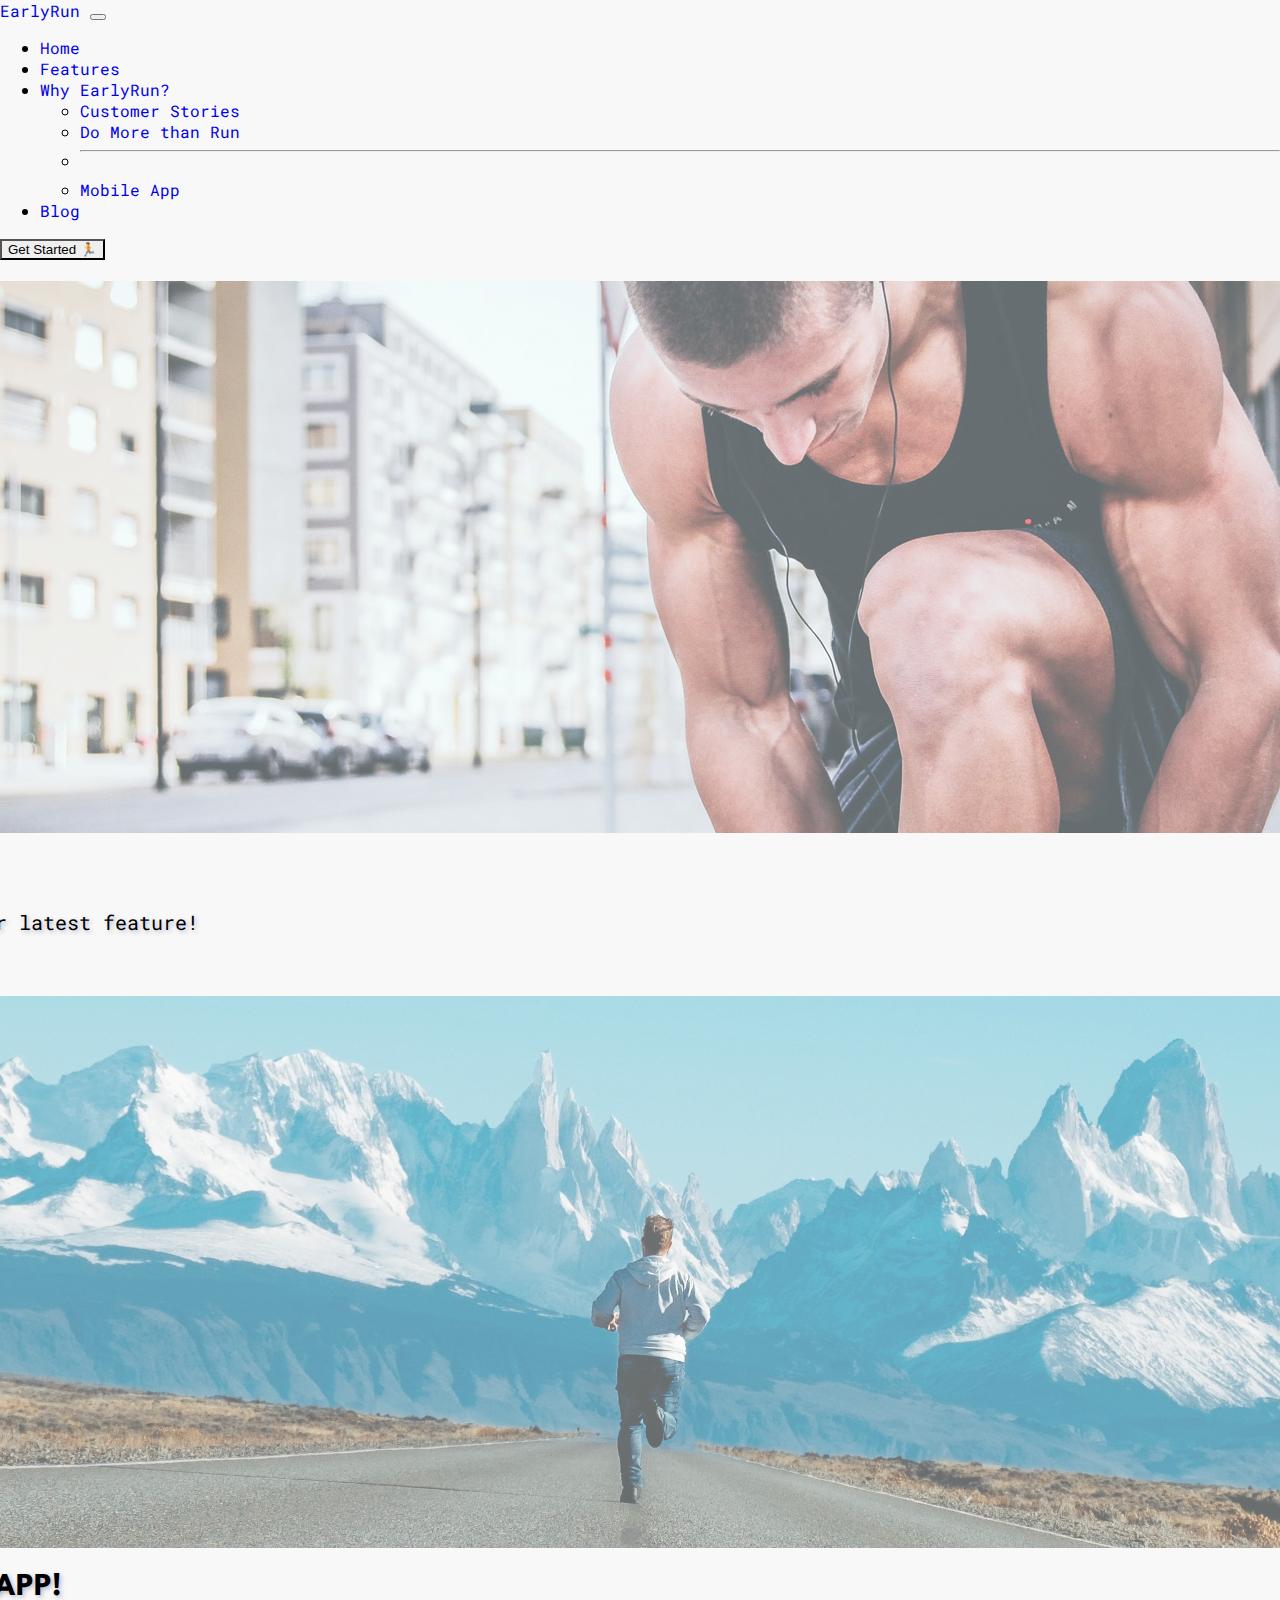
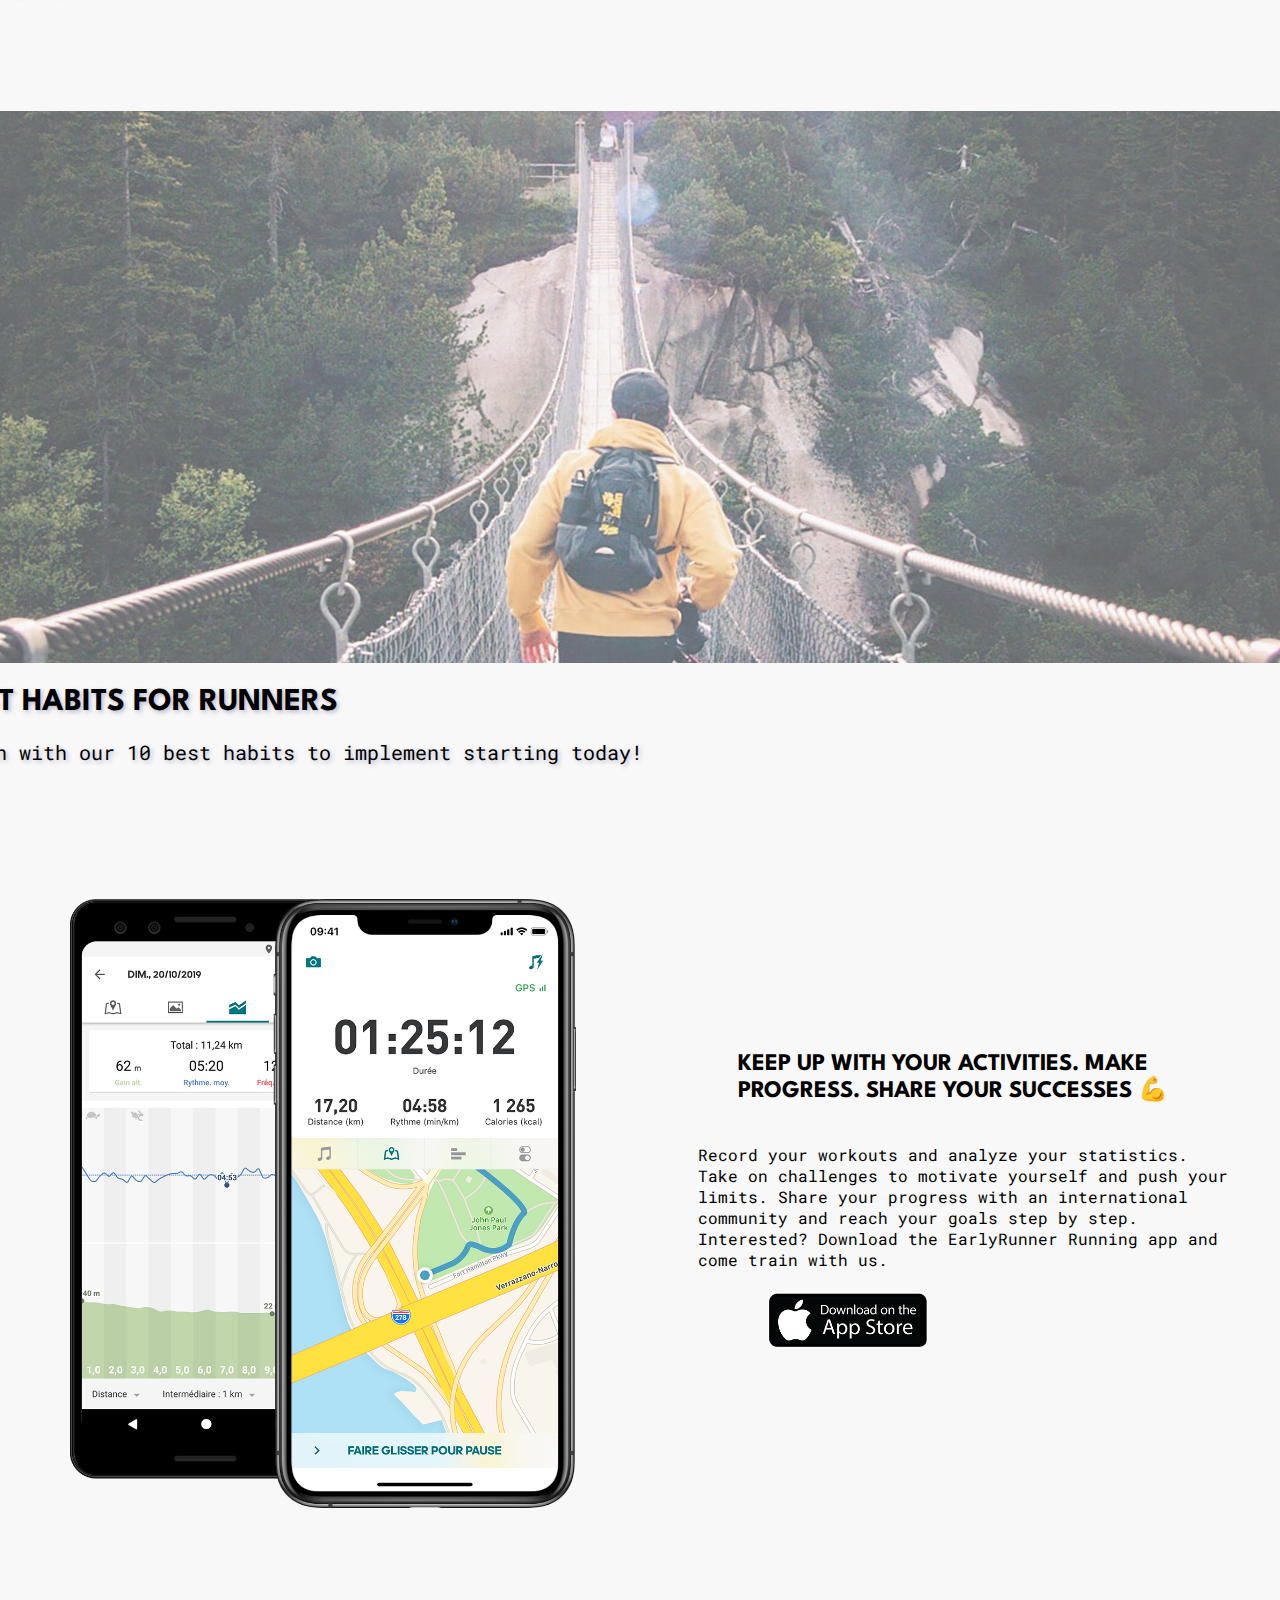
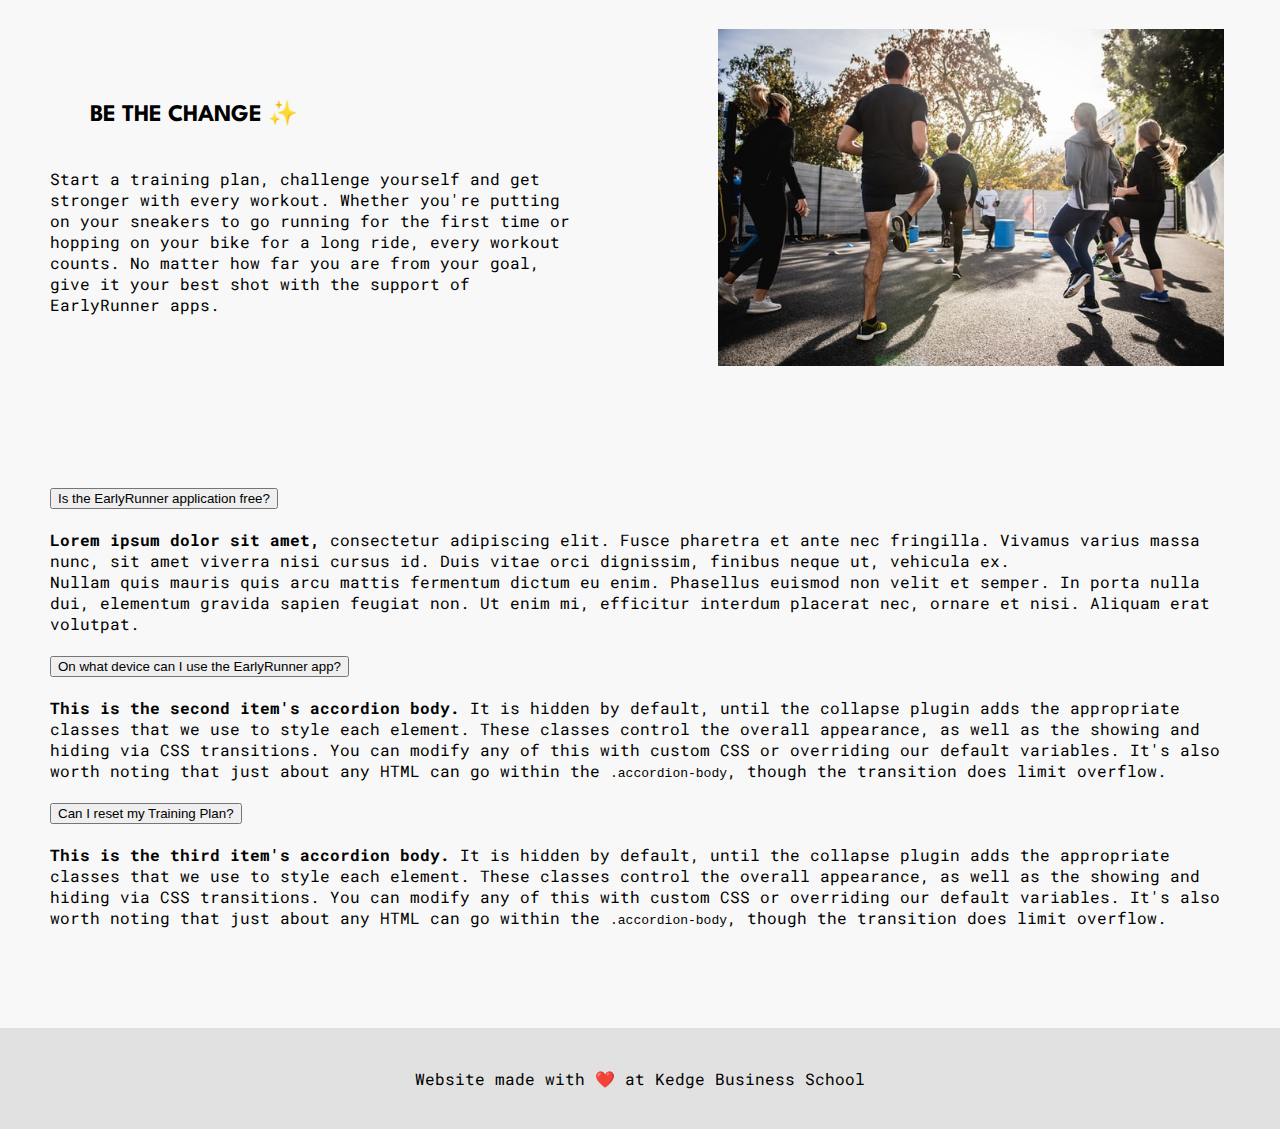
<file: index.html>
<!DOCTYPE html>
<html lang="en">
<head>
  <meta charset="UTF-8">
  <meta name="viewport" content="width=device-width, initial-scale=1.0">
  <meta name="description" content="EarlyRun | Your Daily Running Sports Coach App! Transform your life with the right challenges! With family, friends or co-workers, your personal trainer EarlyRun will help you be a better runner and DO MORE!">
  <title>EarlyRun | Your Daily Running Coach</title>
  <link href="https://cdn.jsdelivr.net/npm/bootstrap@5.1.3/dist/css/bootstrap.min.css" rel="stylesheet" integrity="sha384-1BmE4kWBq78iYhFldvKuhfTAU6auU8tT94WrHftjDbrCEXSU1oBoqyl2QvZ6jIW3" crossorigin="anonymous">
  <link rel="stylesheet" href="styles/style.css">
</head>
<body>
  <!-- Menu -->
    <nav class="navbar navbar-expand-lg navbar-light bg-light">
      <div class="container-fluid">
        <a class="navbar-brand" href="#">EarlyRun</a>
          <button class="navbar-toggler" type="button" data-bs-toggle="collapse" data-bs-target="#navbarSupportedContent" aria-controls="navbarSupportedContent" aria-expanded="false" aria-label="Toggle navigation">
            <span class="navbar-toggler-icon"></span>
          </button>

        <div class="collapse navbar-collapse" id="navbarSupportedContent">
          <ul class="navbar-nav me-auto mb-2 mb-lg-0">
            <li class="nav-item">
              <a class="nav-link active" aria-current="page" href="#">Home</a>
            </li>
            <li class="nav-item">
              <a class="nav-link" href="#">Features</a>
            </li>
            <li class="nav-item dropdown">
              <a class="nav-link dropdown-toggle" href="#" id="navbarDropdown" role="button" data-bs-toggle="dropdown" aria-expanded="false">
                Why EarlyRun?
              </a>
              <ul class="dropdown-menu" aria-labelledby="navbarDropdown">
                <li><a class="dropdown-item" href="#">Customer Stories</a></li>
                <li><a class="dropdown-item" href="#">Do More than Run</a></li>
                <li><hr class="dropdown-divider"></li>
                <li><a class="dropdown-item" href="#">Mobile App</a></li>
              </ul>
            </li>
            <li class="nav-item">
              <a class="nav-link" href="#">Blog</a>
            </li>
          </ul>
          <form class="d-flex">
              <button class="btn btn-outline-success" type="submit">Get Started 🏃</button>
          </form>
        </div>
      </div>
    </nav>

  <!-- Banner -->
  <div id="banner">
    <div id="carouselExampleCaptions" class="carousel slide" data-bs-ride="carousel">
      <div class="carousel-indicators">
        <button type="button" data-bs-target="#carouselExampleCaptions" data-bs-slide-to="0" class="active" aria-current="true" aria-label="Slide 1"></button>
        <button type="button" data-bs-target="#carouselExampleCaptions" data-bs-slide-to="1" aria-label="Slide 2"></button>
        <button type="button" data-bs-target="#carouselExampleCaptions" data-bs-slide-to="2" aria-label="Slide 3"></button>
      </div>
      <div class="carousel-inner">
        <div class="carousel-item active">
          <img src="images/slideone.jpg" class="d-block w-100" alt="...">
          <div class="carousel-caption d-none d-md-block">
            <h1>CAREFREE RUNNING</h1>
            <p>Unpack your stress with our latest feature!</p>
            <button type="button" class="btn btn-dark">Discover Now</button>
          </div>
        </div>
        <div class="carousel-item">
          <img src="images/slidetwo.jpg" class="d-block w-100" alt="...">
          <div class="carousel-caption d-none d-md-block">
            <h1>MORE THAN JUST AN APP!</h1>
            <p>We are #EARLYRUNNERS. </p>
            <button type="button" class="btn btn-dark">Join Us</button>
          </div>
        </div>
        <div class="carousel-item">
          <img src="images/slidethree.jpg" class="d-block w-100" alt="...">
          <div class="carousel-caption d-none d-md-block">
            <h1>BLOG ARTICLE: 10 BEST HABITS FOR RUNNERS</h1>
            <p>Never get sidetracked again with our 10 best habits to implement starting today!</p>
            <button type="button" class="btn btn-dark">Read the Article</button>
          </div>
        </div>
      </div>
      <button class="carousel-control-prev" type="button" data-bs-target="#carouselExampleCaptions" data-bs-slide="prev">
        <span class="carousel-control-prev-icon" aria-hidden="true"></span>
        <span class="visually-hidden">Previous</span>
      </button>
      <button class="carousel-control-next" type="button" data-bs-target="#carouselExampleCaptions" data-bs-slide="next">
        <span class="carousel-control-next-icon" aria-hidden="true"></span>
        <span class="visually-hidden">Next</span>
      </button>
    </div>
  </div>
  <div class="features">
    <img src="images/phone_running.png" class="img-fluid rounded float-end" alt="...">
    <figure class="text-start">
      <blockquote class="blockquote">
        <h2>KEEP UP WITH YOUR ACTIVITIES. MAKE PROGRESS. SHARE YOUR SUCCESSES 💪</h2>
      </blockquote>
      <br>
      <figcaption class="blockquote-footer">
        Record your workouts and analyze your statistics. Take on challenges to motivate yourself and push your limits. Share your progress with an international community and reach your goals step by step.
        Interested? Download the EarlyRunner Running app and come train with us.
      </figcaption>
      <a href="https://www.apple.com/" target="_blank">
         <img id="downloadappimg" alt="Download The APP" src="images/appstore.png">
      </a>
    </figure>
  </div>
  <br>
  <div class="features">
    <figure class="text-end">
      <blockquote class="blockquote">
        <h2>BE THE CHANGE ✨</h2>
      </blockquote>
      <br>
      <figcaption class="blockquote-footer">
        Start a training plan, challenge yourself and get stronger with every workout. Whether you're putting on your sneakers to go running for the first time or hopping on your bike for a long ride, every workout counts. No matter how far you are from your goal, give it your best shot with the support of EarlyRunner apps.
      </figcaption>
    </figure>
    <img src="images/thechange.jpg" class="img-fluid rounded float-start" alt="...">
  </div>

<!-- FAQ -->

  <div class="accordion" id="accordionPanelsStayOpenExample">
    <div class="accordion-item">
        <h2 class="accordion-header" id="panelsStayOpen-headingOne">
          <button class="accordion-button" type="button" data-bs-toggle="collapse" data-bs-target="#panelsStayOpen-collapseOne" aria-expanded="true" aria-controls="panelsStayOpen-collapseOne">
            Is the EarlyRunner application free? 
          </button>
        </h2>
      <div id="panelsStayOpen-collapseOne" class="accordion-collapse collapse show" aria-labelledby="panelsStayOpen-headingOne">
      <div class="accordion-body">
        <strong>Lorem ipsum dolor sit amet,</strong> consectetur adipiscing elit. Fusce pharetra et ante nec fringilla. Vivamus varius massa nunc, sit amet viverra nisi cursus id. Duis vitae orci dignissim, finibus neque ut, vehicula ex. <br>Nullam quis mauris quis arcu mattis fermentum dictum eu enim. Phasellus euismod non velit et semper. In porta nulla dui, elementum gravida sapien feugiat non. Ut enim mi, efficitur interdum placerat nec, ornare et nisi. Aliquam erat volutpat. 
      </div>
    </div>
  </div>
  <div class="accordion-item">
    <h2 class="accordion-header" id="panelsStayOpen-headingTwo">
      <button class="accordion-button collapsed" type="button" data-bs-toggle="collapse" data-bs-target="#panelsStayOpen-collapseTwo" aria-expanded="false" aria-controls="panelsStayOpen-collapseTwo">
        On what device can I use the EarlyRunner app?
      </button>
    </h2>
    <div id="panelsStayOpen-collapseTwo" class="accordion-collapse collapse" aria-labelledby="panelsStayOpen-headingTwo">
      <div class="accordion-body">
        <strong>This is the second item's accordion body.</strong> It is hidden by default, until the collapse plugin adds the appropriate classes that we use to style each element. These classes control the overall appearance, as well as the showing and hiding via CSS transitions. You can modify any of this with custom CSS or overriding our default variables. It's also worth noting that just about any HTML can go within the <code>.accordion-body</code>, though the transition does limit overflow.
      </div>
    </div>
  </div>
  <div class="accordion-item">
    <h2 class="accordion-header" id="panelsStayOpen-headingThree">
      <button class="accordion-button collapsed" type="button" data-bs-toggle="collapse" data-bs-target="#panelsStayOpen-collapseThree" aria-expanded="false" aria-controls="panelsStayOpen-collapseThree">
        Can I reset my Training Plan? 
      </button>
    </h2>
    <div id="panelsStayOpen-collapseThree" class="accordion-collapse collapse" aria-labelledby="panelsStayOpen-headingThree">
      <div class="accordion-body">
        <strong>This is the third item's accordion body.</strong> It is hidden by default, until the collapse plugin adds the appropriate classes that we use to style each element. These classes control the overall appearance, as well as the showing and hiding via CSS transitions. You can modify any of this with custom CSS or overriding our default variables. It's also worth noting that just about any HTML can go within the <code>.accordion-body</code>, though the transition does limit overflow.
      </div>
    </div>
  </div>
</div>

<!-- Footer -->

  <div class="footer">
    <p>Website made with ❤️ at Kedge Business School</p>
  </div>
  <script src="https://cdn.jsdelivr.net/npm/bootstrap@5.1.3/dist/js/bootstrap.bundle.min.js" integrity="sha384-ka7Sk0Gln4gmtz2MlQnikT1wXgYsOg+OMhuP+IlRH9sENBO0LRn5q+8nbTov4+1p" crossorigin="anonymous"></script>
</body>
</html>
</file>
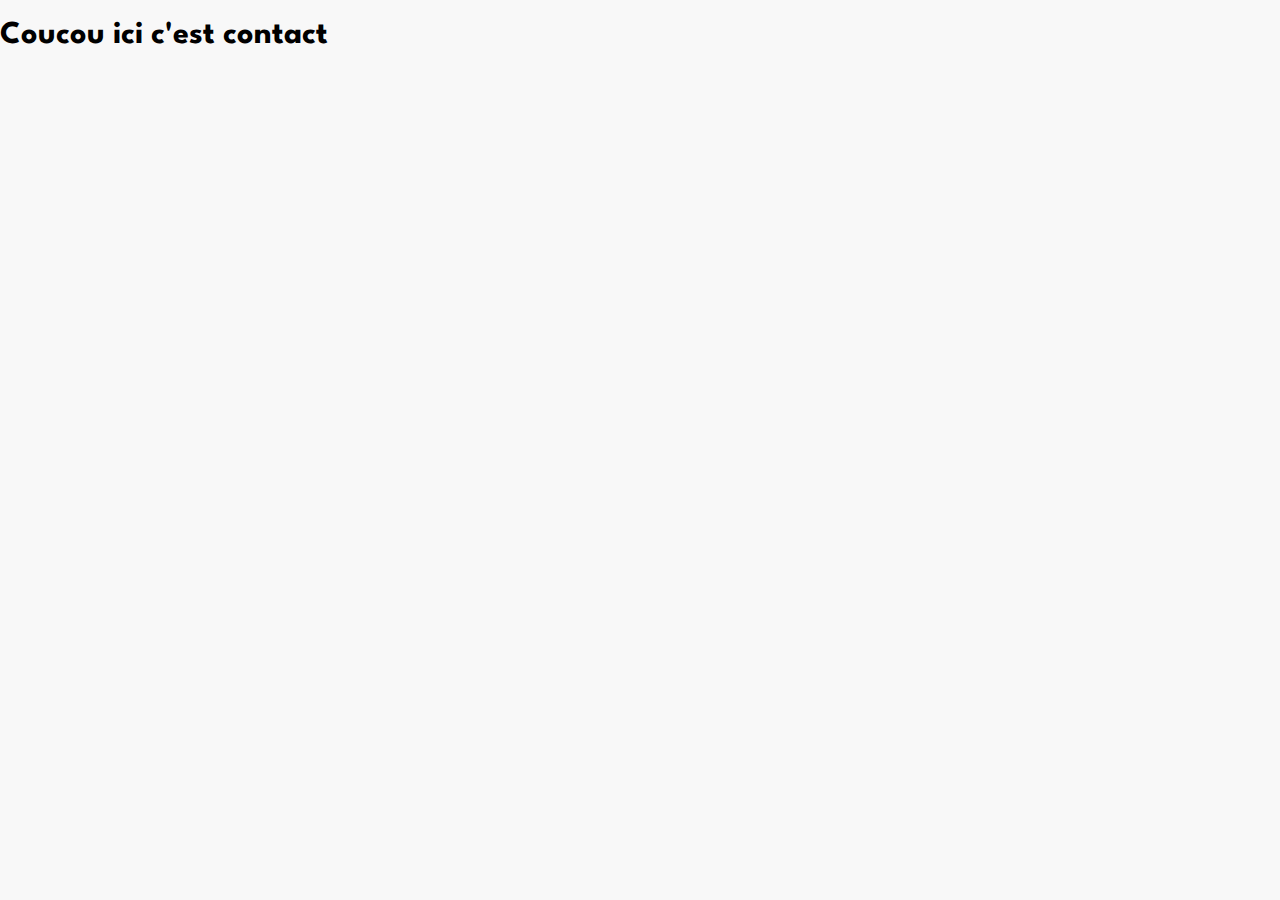
<file: contact.html>
<!DOCTYPE html>
<html lang="en">
<head>
  <meta charset="UTF-8">
  <meta name="viewport" content="width=device-width, initial-scale=1.0">
  <title>Document</title>
  <link href="https://cdn.jsdelivr.net/npm/bootstrap@5.1.3/dist/css/bootstrap.min.css" rel="stylesheet" integrity="sha384-1BmE4kWBq78iYhFldvKuhfTAU6auU8tT94WrHftjDbrCEXSU1oBoqyl2QvZ6jIW3" crossorigin="anonymous">
  <link rel="stylesheet" href="styles/style.css">
</head>
<body>
  <h1>Coucou ici c'est contact</h1>
</body>
</html>
</file>
<file: styles/style.css>
@import url('https://fonts.googleapis.com/css2?family=Roboto+Mono&display=swap');
@import url('https://fonts.googleapis.com/css2?family=League+Spartan:wght@700&display=swap');
@import url("banner.css");
@import url("buttons.css");
@import url("footer.css");
@import url("features.css");
@import url("accordeon.css");

a {
  text-decoration: none;
}

body {
  font-family: 'Roboto Mono', monospace;
  margin: 0;
  background-color: #F8F8F8;
  color: black;
}

h1, h2, h3 {
  font-family: 'League Spartan', sans-serif;
  color: black;
}

.container {
  width: 80%;
  margin: 0 auto;
}

.carousel-item img {
max-height: 600px;
object-fit: cover;
opacity: 0.6;
}

#banner p {
  color: black;
  font-size: 20px;
}

#downloadappimg {
  max-width: 30%;
}
</file>
